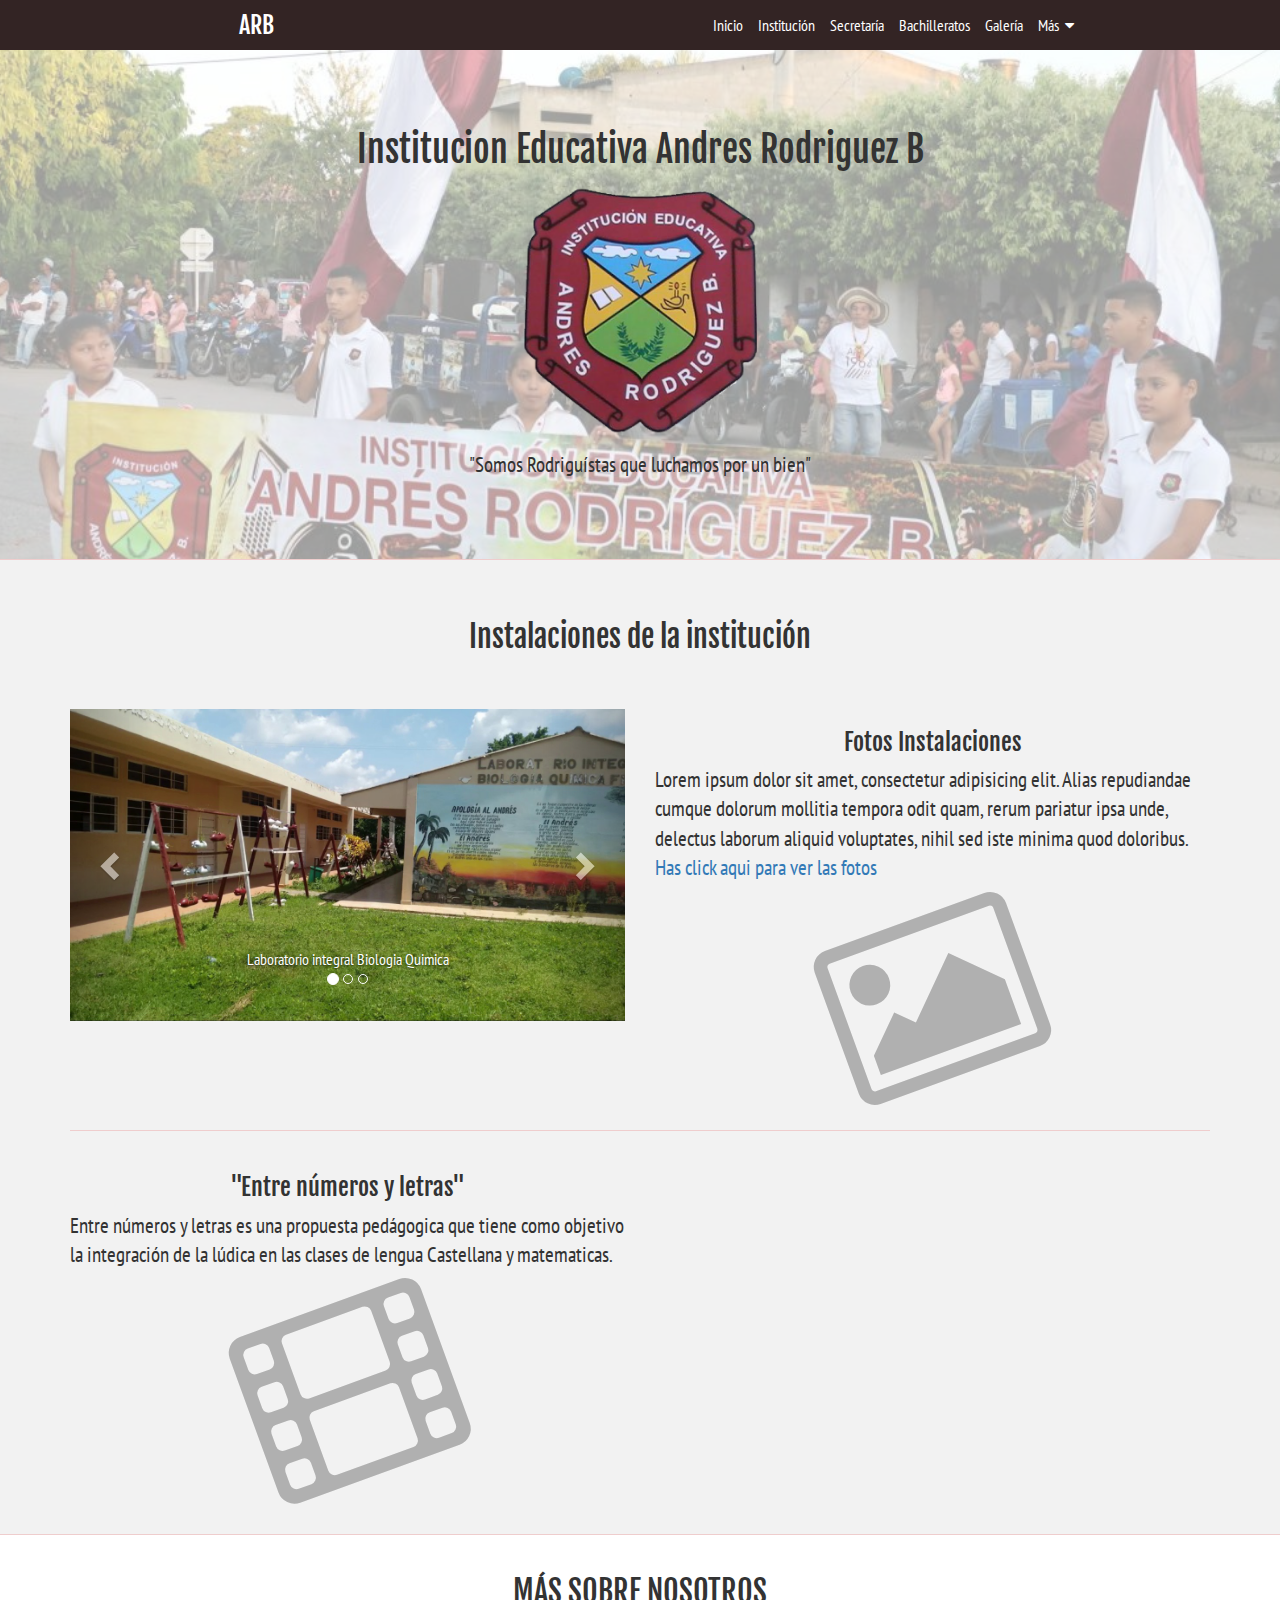
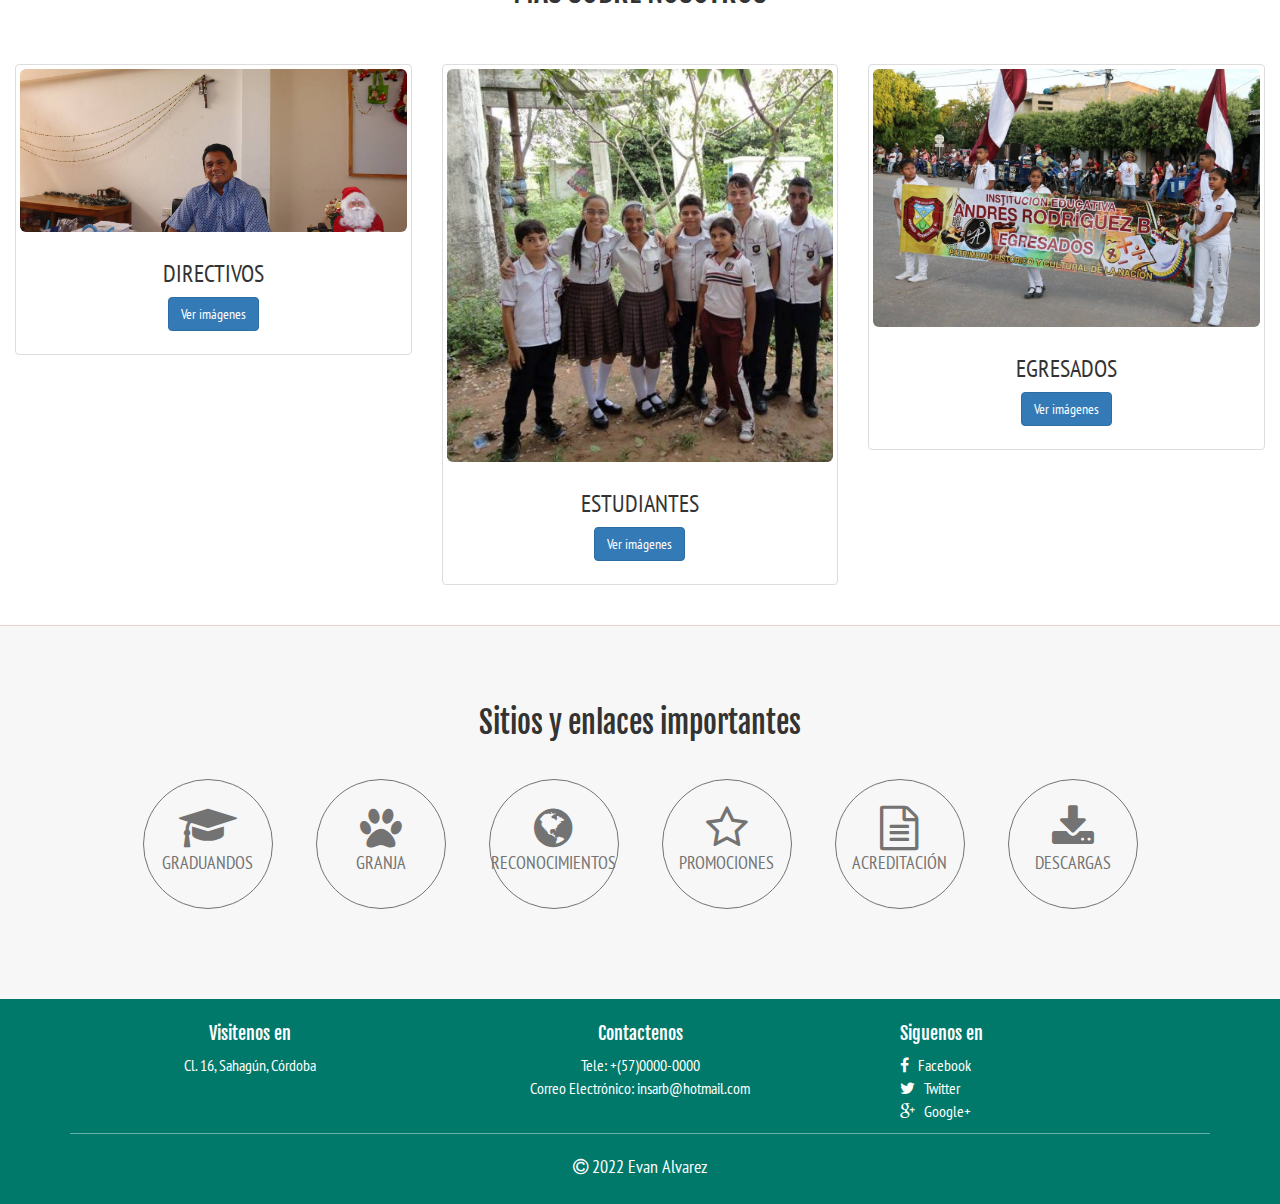
<file: index.html>
<!DOCTYPE html>
<html lang="es">
<head>
	<meta charset="UTF-8">
	<meta name="viewport" content="width=device-width, initial-scale=1">
	<title>Institución Educativa Andres Rodriguez b</title>
	<link rel="stylesheet" href="css/font-awesome.min.css">
	<link rel="stylesheet" href="css/normalize.css">
	<link rel="stylesheet" href="css/bootstrap.min.css">
	<link href='http://fonts.googleapis.com/css?family=PT+Sans+Narrow' rel='stylesheet' type='text/css'>
	<link href='http://fonts.googleapis.com/css?family=Fjalla+One' rel='stylesheet' type='text/css'>
	<link rel="stylesheet" href="css/style.css">
	<link rel="icon" href="images/favicon-16x16.png">
	<script src="//ajax.googleapis.com/ajax/libs/jquery/1.11.2/jquery.min.js"></script>
	<script>window.jQuery || document.write('<script src="js/jquery-1.11.2.min.js"><\/script>')</script>
	<script src="js/modernizr.js"></script>
	<script src="js/bootstrap.min.js"></script>
	<script src="js/main.js"></script>
</head>
<body>
	<!--======================================== Boton ir arriba ========================================-->
	<i class="btn-up fa fa-arrow-circle-o-up hidden-xs"></i>
	<!--======================================== Navegación ========================================-->
	<header class="full-reset header">
		<!--======================================== Logo(Nombre INS) ========================================-->
		<div class="full-reset logo">
			<span class="hidden-lg hidden-md">Inicio</span>
			<span class="hidden-xs hidden-sm">ARB</span>
		</div>
		<!--======================================== Links de navegación ========================================-->
		<nav class="full-reset navigation">
			<ul class="full-reset list-unstyled">
				<li><a href="index.html">Inicio</a></li>
				<li><a href="institucion.html">Institución</a></li>
				<li><a href="secretaria.html">Secretaría</a></li>
				<li><a href="bachilleratos.html">Bachilleratos</a></li>
				<li><a href="galeria.html">Galería</a></li>
				<li><a href="#" class="btm-mega-menu">Más &nbsp;<i class="fa fa-caret-down"></i></a></li>
			</ul>
		</nav>
		<!--======================================== Mega menu ========================================-->
		<div class="full-reset mega-menu">
			<div class="container">
				<div class="row">
					<div class="col-xs-12 col-sm-4">
						<span class="full-reset titles">Recursos educativos</span>
						<ul class="list-unstyled full-reset">
							<li><a href="#!" class="open-link-newTab"><i class="fa fa-search"></i>&nbsp; Buscar en GOOGLE</a></li>
							<li><a href="#!" class="open-link-newTab"><i class="fa fa-graduation-cap"></i>&nbsp; Plataforma (MOODLE)</a></li>
						</ul>
					</div>
					<div class="col-xs-12 col-sm-4">
						<span class="full-reset titles">Enlaces importantes</span>
						<ul class="list-unstyled full-reset">
							<li><a href="#!" class="open-link-newTab"><i class="fa fa-university"></i>&nbsp; MINED</a></li>
							<li><a href="#!"><i class="fa fa-paw"></i>&nbsp; ARA-MACAO</a></li>
							<li><a href="#!"><i class="fa fa-globe"></i>&nbsp; JOVENES A.T.T</a></li>
							<li><a href="#!" class="open-link-newTab"><i class="fa fa-flask"></i>&nbsp; UNIVERSIDADES</a></li>
							<li><a href="#!" class="open-link-newTab"><i class="fa fa-gavel"></i>&nbsp; GOBIERNO</a></li>
						</ul>
					</div>
					<div class="col-xs-12 col-sm-4">
						<span class="full-reset titles">Archivos</span>
						<ul class="list-unstyled full-reset">
							<li><a href="#!"><i class="fa fa-star-o"></i>&nbsp; Promociones INS</a></li>
							<li><a href="#!" class="open-link-newTab"><i class="fa fa-file-text-o"></i>&nbsp; Const. de conducta</a></li>
							<li><a href="#!"><i class="fa fa-download"></i>&nbsp; Descargas</a></li>
						</ul>
					</div>
				</div>
			</div>
			<i class="fa fa-times-circle btm-mega-menu close-mega-menu fa-2x"></i>
		</div>
		<!--======================================== Boton menu mobil ========================================-->
		<a href="#" class=" hidden-sm hidden-md hidden-lg pull-right button-menu-mobile show-close-menu-m"><i class="fa fa-ellipsis-v"></i></a>
	</header>
	<!--======================================== Logo & Lema ========================================-->
	<section class="full-reset font-cover" style="background-image: url(images/background.jpg);">
		<div class="full-reset" style="height: 100%; background-color: rgba(255,255,255,.6); padding: 60px 0;">
			<h1 class="text-center titles">Institucion Educativa Andres Rodriguez B</h1>
			<figure class="Logo-Ins-Index">
				<img src="images/logo.png" alt="Logo" class="img-responsive">
			</figure>
			<p class="lead text-center">
				"Somos Rodriguístas que luchamos por un bien"
			</p>
		</div>
	</section>
	<div class="divider-general"></div>
	<!--======================================== Video corto & carrusel========================================-->
	<section class="full-reset" style="background-color: rgb(242, 242, 242); padding: 40px 0;">
		<div class="container">
			<h2 class="text-center titles">Instalaciones de la institución</h2>
			<br><br>
			<!--======================================== Carrusel ========================================-->
			<div class="row">
				<div class="col-xs-12 col-sm-6 col-sm-push-6">
					<h3 class="text-center titles">Fotos Instalaciones</h3>
					<p class="lead">Lorem ipsum dolor sit amet, consectetur adipisicing elit. Alias repudiandae cumque dolorum mollitia tempora odit quam, rerum pariatur ipsa unde, delectus laborum aliquid voluptates, nihil sed iste minima quod doloribus.
					<a href="http://ins-sensunte.net/imagenes/espacio_ins/Flash01/index.html" class="open-link-newTab">Has click aqui para ver las fotos</a>
					</p>
					<i class="fa fa-picture-o icon-index hidden-xs hidden-sm"></i>
				</div>
				<div class="col-xs-12 col-sm-6 col-sm-pull-6">
					<div id="slider-ins" class="carousel slide" data-ride="carousel">
					  <!-- Indicadores -->
					  <ol class="carousel-indicators">
					    <li data-target="#slider-ins" data-slide-to="0" class="active"></li>
					    <li data-target="#slider-ins" data-slide-to="1"></li>
					    <li data-target="#slider-ins" data-slide-to="2"></li>
					  </ol>

					  <!-- Imagenes -->
					  <div class="carousel-inner" role="listbox">
						
						<!-- Primera imagen -->
					    <div class="item active">
					      <img src="images/galeria1-jpg.jpg" alt="Default">
					      <div class="carousel-caption">
					        Laboratorio integral Biologia Quimica
					      </div>
					    </div>
						
						<!-- Segunda imagen -->
					    <div class="item">
					      <img src="images/galeria2.jpg" alt="Default">
					      <div class="carousel-caption">
					        Salones de clases
					      </div>
					    </div>
						
						<!-- Tercera imagen -->
					    <div class="item">
					      <img src="images/plazoleta.jpg" alt="Default">
					      <div class="carousel-caption">
					        Plaza del Colegio
					      </div>
					    </div>
					    
					  </div>

					  <!-- Controles -->
					  <a class="left carousel-control" href="#slider-ins" role="button" data-slide="prev">
					    <span class="glyphicon glyphicon-chevron-left" aria-hidden="true"></span>
					    <span class="sr-only">Previous</span>
					  </a>
					  <a class="right carousel-control" href="#slider-ins" role="button" data-slide="next">
					    <span class="glyphicon glyphicon-chevron-right" aria-hidden="true"></span>
					    <span class="sr-only">Next</span>
					  </a>
					</div>
				</div>
			</div>
			<br>
			<div class="divider-general"></div>
			<br>
			<!--======================================== Video ========================================-->
			<div class="row">
				<div class="col-xs-12 col-sm-6">
					<h3 class="text-center titles">"Entre números y letras"</h3>
					<p class="lead">Entre números y letras es una propuesta pedágogica que tiene como objetivo la integración de la lúdica en las clases de lengua Castellana y matematicas.</p>
					<i class="fa fa-film icon-index hidden-xs hidden-sm"></i>
				</div>
				<div class="col-xs-12 col-sm-6">
					
						<iframe width="560" height="315" src="https://www.youtube.com/embed/LYOspIsql-k" title="YouTube video player" frameborder="0" allow="accelerometer; autoplay; clipboard-write; encrypted-media; gyroscope; picture-in-picture" allowfullscreen></iframe>
					
				</div>
			</div>
		</div>
	</section>
	<div class="divider-general"></div>
	<!--======================================== Acontecer institucional ========================================-->
	<section class="events-ins">
		<div class="container-fluid">
			<h2 class="text-center titles">MÁS SOBRE NOSOTROS</h2>
			<br><br>
			<div class="row">
				<!--======================================== Articulo 1 ========================================-->
				<article class="col-xs-12 col-sm-6 col-md-4">
					<div class="thumbnail">
				      <img src="images/directivos.jpg" alt="IMG" class="img-responsive img-rounded">
				      <div class="caption">
				        <h3 class="text-center">DIRECTIVOS</h3>
				        <p class="text-justify"></p>
				        <p class="text-center"><a href="#" class="btn btn-primary" role="button">Ver imágenes</a></p>
				      </div>
				    </div>
				</article>
				<!--======================================== Articulo 2 ========================================-->
				<article class="col-xs-12 col-sm-6 col-md-4">
					<div class="thumbnail">
				      <img src="images/estudiantes.jpg" alt="IMG" class="img-responsive img-rounded">
				      <div class="caption">
				        <h3 class="text-center">ESTUDIANTES</h3>
				        <p class="text-justify"></p>
				        <p class="text-center"><a href="#" class="btn btn-primary" role="button">Ver imágenes</a></p>
				      </div>
				    </div>
				</article>
				<!--======================================== Articulo 3 ========================================-->
				<article class="col-xs-12 col-sm-6 col-md-4">
					<div class="thumbnail">
				      <img src="images/background.jpg" alt="IMG" class="img-responsive img-rounded">
				      <div class="caption">
				        <h3 class="text-center">EGRESADOS</h3>
				        <p class="text-justify"></p>
				        <p class="text-center"><a href="#" class="btn btn-primary" role="button">Ver imágenes</a></p>
				      </div>
				    </div>
				</article>
			</div>
		</div>
	</section>
	<div class="divider-general"></div>
	<!--======================================== Enlaces importantes ========================================-->
	<section class="text-center important-links-index">
		<h2 class="titles">Sitios y enlaces importantes</h2>

		<a href="#!" class="open-link-newTab">
			<i class="fa fa-graduation-cap"></i>
			<p>GRADUANDOS</p>
		</a>

		<a href="#!" class="open-link-newTab">
			<i class="fa fa-paw"></i>
			<p>GRANJA</p>
		</a>

		<a href="#!" class="open-link-newTab">
			<i class="fa fa-globe"></i>
			<p>RECONOCIMIENTOS</p>
		</a>

		<a href="#!" class="open-link-newTab">
			<i class="fa fa-star-o"></i>
			<p>PROMOCIONES</p>
		</a>

		<a href="#!" class="open-link-newTab">
			<i class="fa fa-file-text-o"></i>
			<p>ACREDITACIÓN</p>
		</a>

		<a href="#!" class="open-link-newTab">
			<i class="fa fa-download"></i>
			<p>DESCARGAS</p>
		</a>
	</section>
	<!--======================================== Pie de pagina ========================================-->
	<footer class="full-reset footer">
		<div class="full-reset" style="padding: 15px 0;">
			<div class="container">
				<div class="row">
					<div class="col-xs-12 col-sm-4">
						<h4 class="titles text-center">Visitenos en</h4>
						<p class="text-center">Cl. 16, Sahagún, Córdoba</p>
					</div>
					<div class="col-xs-12 col-sm-4">
						<h4 class="titles text-center">Contactenos</h4>
						<p class="text-center">Tele: +(57)0000-0000 <br>Correo Electrónico: insarb@hotmail.com</p>
					</div>
					<div class="col-xs-12 col-sm-4">
						<h4 class="titles subtitles-footer">Siguenos en</h4>
						<ul class="list-unstyled links-footer">
							<li><a href="#!" class="open-link-newTab"><i class="fa fa-facebook"></i> &nbsp; Facebook</a></li>
							<li><a href="#!" class="open-link-newTab"><i class="fa fa-twitter"></i> &nbsp; Twitter</a></li>
							<li><a href="#!" class="open-link-newTab"><i class="fa fa-google-plus"></i> &nbsp; Google+</a></li>
						</ul>
					</div>
					<div class="col-xs-12">
						<div class="full-reset footer-copyright"><i class="fa fa-copyright"></i> 2022 Evan Alvarez</div>
					</div>
				</div>
			</div>
		</div>
	</footer>
</body>
</html>
</file>
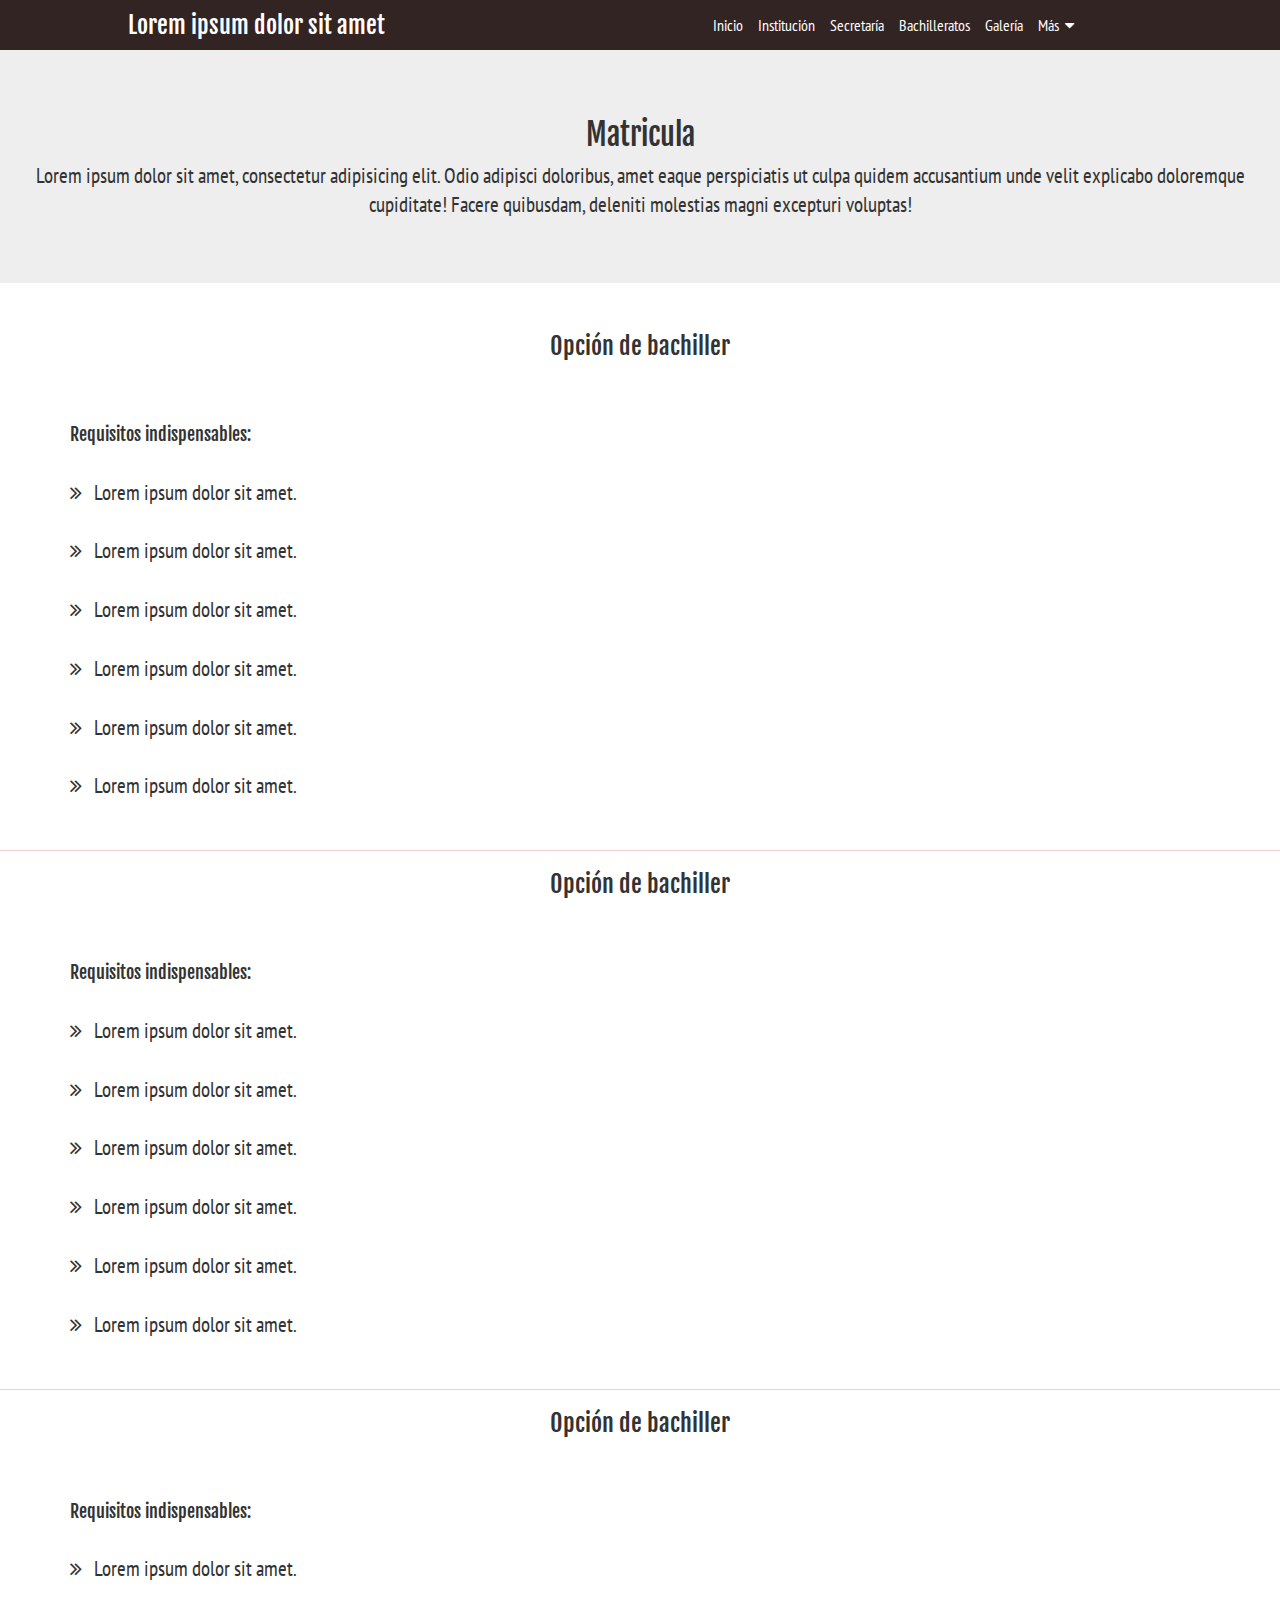
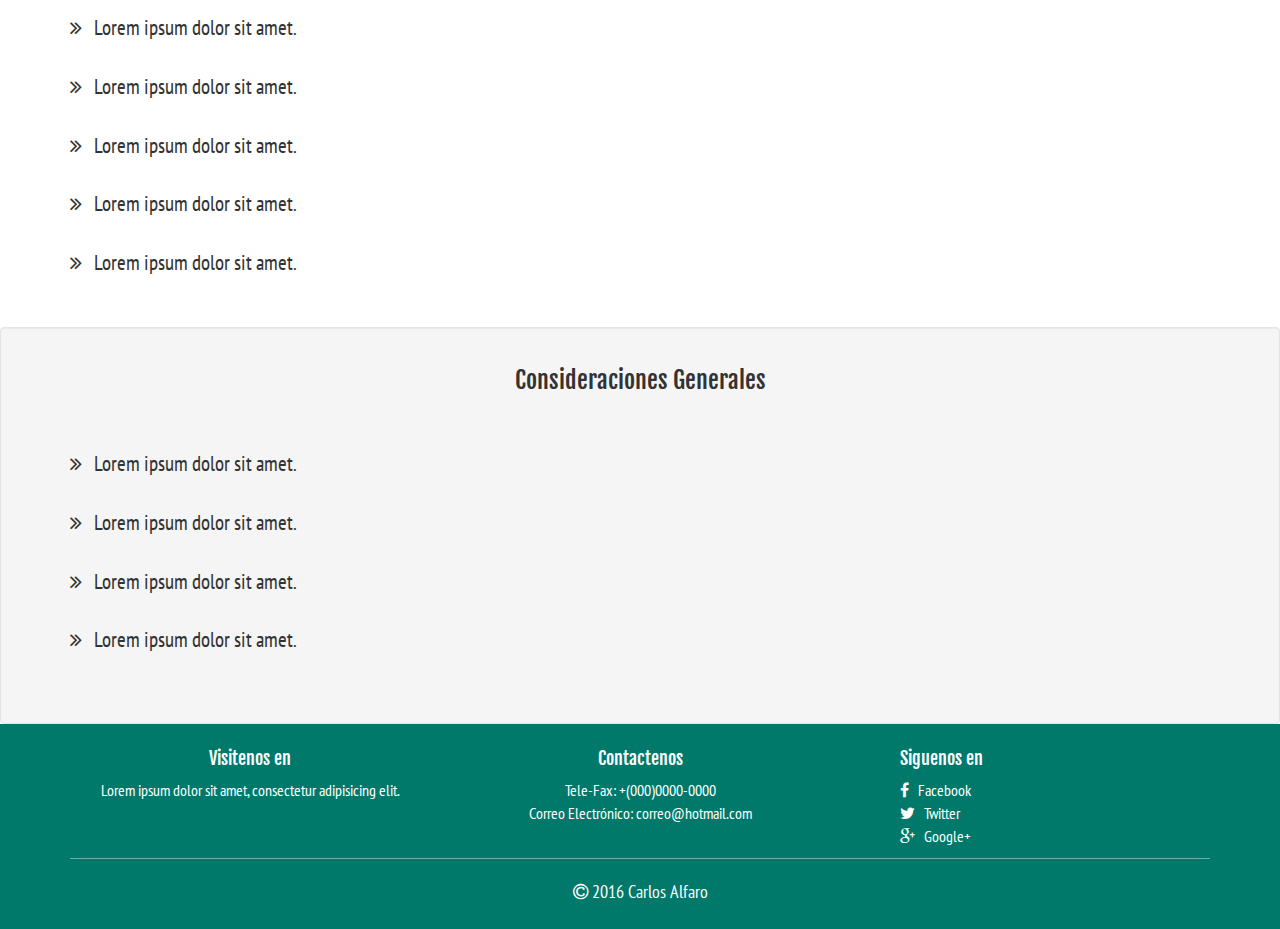
<file: secretaria.html>
<!DOCTYPE html>
<html lang="es">
<head>
	<meta charset="UTF-8">
	<meta name="viewport" content="width=device-width, initial-scale=1">
	<title>Institucion</title>
	<link rel="stylesheet" href="css/font-awesome.min.css">
	<link rel="stylesheet" href="css/normalize.css">
	<link rel="stylesheet" href="css/bootstrap.min.css">
	<link href='http://fonts.googleapis.com/css?family=PT+Sans+Narrow' rel='stylesheet' type='text/css'>
	<link href='http://fonts.googleapis.com/css?family=Fjalla+One' rel='stylesheet' type='text/css'>
	<link rel="stylesheet" href="css/style.css">
	<script src="//ajax.googleapis.com/ajax/libs/jquery/1.11.2/jquery.min.js"></script>
	<script>window.jQuery || document.write('<script src="js/jquery-1.11.2.min.js"><\/script>')</script>
	<script src="js/modernizr.js"></script>
	<script src="js/bootstrap.min.js"></script>
	<script src="js/main.js"></script>
</head>
<body>
	<!--======================================== Boton ir arriba ========================================-->
	<i class="btn-up fa fa-arrow-circle-o-up hidden-xs"></i>
	<!--======================================== Navegación ========================================-->
	<header class="full-reset header">
		<!--======================================== Logo(Nombre INS) ========================================-->
		<div class="full-reset logo">
			<span class="hidden-lg hidden-md">Lorem</span>
			<span class="hidden-xs hidden-sm">Lorem ipsum dolor sit amet</span>
		</div>
		<!--======================================== Links de navegación ========================================-->
		<nav class="full-reset navigation">
			<ul class="full-reset list-unstyled">
				<li><a href="index.html">Inicio</a></li>
				<li><a href="institucion.html">Institución</a></li>
				<li><a href="secretaria.html">Secretaría</a></li>
				<li><a href="bachilleratos.html">Bachilleratos</a></li>
				<li><a href="galeria.html">Galería</a></li>
				<li><a href="#" class="btm-mega-menu">Más &nbsp;<i class="fa fa-caret-down"></i></a></li>
			</ul>
		</nav>
		<!--======================================== Mega menu ========================================-->
		<div class="full-reset mega-menu">
			<div class="container">
				<div class="row">
					<div class="col-xs-12 col-sm-4">
						<span class="full-reset titles">Recursos educativos</span>
						<ul class="list-unstyled full-reset">
							<li><a href="#!" class="open-link-newTab"><i class="fa fa-search"></i>&nbsp; Buscar en GOOGLE</a></li>
							<li><a href="#!" class="open-link-newTab"><i class="fa fa-graduation-cap"></i>&nbsp; Plataforma (MOODLE)</a></li>
						</ul>
					</div>
					<div class="col-xs-12 col-sm-4">
						<span class="full-reset titles">Enlaces importantes</span>
						<ul class="list-unstyled full-reset">
							<li><a href="#!" class="open-link-newTab"><i class="fa fa-university"></i>&nbsp; MINED</a></li>
							<li><a href="#!"><i class="fa fa-paw"></i>&nbsp; ARA-MACAO</a></li>
							<li><a href="#!"><i class="fa fa-globe"></i>&nbsp; JOVENES A.T.T</a></li>
							<li><a href="#!" class="open-link-newTab"><i class="fa fa-flask"></i>&nbsp; UNIVERSIDADES</a></li>
							<li><a href="#!" class="open-link-newTab"><i class="fa fa-gavel"></i>&nbsp; GOBIERNO</a></li>
						</ul>
					</div>
					<div class="col-xs-12 col-sm-4">
						<span class="full-reset titles">Archivos</span>
						<ul class="list-unstyled full-reset">
							<li><a href="#!"><i class="fa fa-star-o"></i>&nbsp; Promociones INS</a></li>
							<li><a href="#!" class="open-link-newTab"><i class="fa fa-file-text-o"></i>&nbsp; Const. de conducta</a></li>
							<li><a href="#!"><i class="fa fa-download"></i>&nbsp; Descargas</a></li>
						</ul>
					</div>
				</div>
			</div>
			<i class="fa fa-times-circle btm-mega-menu close-mega-menu fa-2x"></i>
		</div>
		<!--======================================== Boton menu mobil ========================================-->
		<a href="#" class=" hidden-sm hidden-md hidden-lg pull-right button-menu-mobile show-close-menu-m"><i class="fa fa-ellipsis-v"></i></a>
	</header>
	<!--======================================== contenido de la pagina ========================================-->
	<section class="full-reset" style="min-height: 850px;">
		<div class="jumbotron">
		  <h2 class="text-center titles">Matricula</h2>
		  <p class="text-center lead">
		  	Lorem ipsum dolor sit amet, consectetur adipisicing elit. Odio adipisci doloribus, amet eaque perspiciatis ut culpa quidem accusantium unde velit explicabo doloremque cupiditate! Facere quibusdam, deleniti molestias magni excepturi voluptas!
		  </p>
		</div>
		<!--======================================== Info. ========================================-->
		<article>
			<div class="container">
				<div class="row">
					<div class="col-xs-12">
						<h3 class="text-center titles">
							Opción de bachiller
						</h3>
						<br><br>
						<h4 class="titles">Requisitos indispensables:</h4>
						<br>
						<p class="lead">
							<i class="fa fa-angle-double-right"></i> &nbsp; Lorem ipsum dolor sit amet.<br><br>
							<i class="fa fa-angle-double-right"></i> &nbsp; Lorem ipsum dolor sit amet.<br><br>
							<i class="fa fa-angle-double-right"></i> &nbsp; Lorem ipsum dolor sit amet.<br><br>
							<i class="fa fa-angle-double-right"></i> &nbsp; Lorem ipsum dolor sit amet.<br><br>
							<i class="fa fa-angle-double-right"></i> &nbsp; Lorem ipsum dolor sit amet.<br><br>
							<i class="fa fa-angle-double-right"></i> &nbsp; Lorem ipsum dolor sit amet.<br><br>
						</p>
					</div>
				</div>
			</div>
		</article>
		<div class="divider-general"></div>
		<!--======================================== Info. ========================================-->
		<article>
			<div class="container">
				<div class="row">
					<div class="col-xs-12">
						<h3 class="text-center titles">
							Opción de bachiller
						</h3>
						<br><br>
						<h4 class="titles">Requisitos indispensables:</h4>
						<br>
						<p class="lead">
							<i class="fa fa-angle-double-right"></i> &nbsp; Lorem ipsum dolor sit amet.<br><br>
							<i class="fa fa-angle-double-right"></i> &nbsp; Lorem ipsum dolor sit amet.<br><br>
							<i class="fa fa-angle-double-right"></i> &nbsp; Lorem ipsum dolor sit amet.<br><br>
							<i class="fa fa-angle-double-right"></i> &nbsp; Lorem ipsum dolor sit amet.<br><br>
							<i class="fa fa-angle-double-right"></i> &nbsp; Lorem ipsum dolor sit amet.<br><br>
							<i class="fa fa-angle-double-right"></i> &nbsp; Lorem ipsum dolor sit amet.<br><br>
						</p>
					</div>
				</div>
			</div>
		</article>
		<div class="divider-general"></div>
		<!--======================================== Info. ========================================-->
		<article>
			<div class="container">
				<div class="row">
					<div class="col-xs-12">
						<h3 class="text-center titles">
							Opción de bachiller
						</h3>
						<br><br>
						<h4 class="titles">Requisitos indispensables:</h4>
						<br>
						<p class="lead">
							<i class="fa fa-angle-double-right"></i> &nbsp; Lorem ipsum dolor sit amet.<br><br>
							<i class="fa fa-angle-double-right"></i> &nbsp; Lorem ipsum dolor sit amet.<br><br>
							<i class="fa fa-angle-double-right"></i> &nbsp; Lorem ipsum dolor sit amet.<br><br>
							<i class="fa fa-angle-double-right"></i> &nbsp; Lorem ipsum dolor sit amet.<br><br>
							<i class="fa fa-angle-double-right"></i> &nbsp; Lorem ipsum dolor sit amet.<br><br>
							<i class="fa fa-angle-double-right"></i> &nbsp; Lorem ipsum dolor sit amet.<br><br>
						</p>
					</div>
				</div>
			</div>
		</article>
		<!--======================================== Info. generalidades ========================================-->
		<article class="well" style="margin-bottom: 0 !important;">
			<div class="container">
				<div class="row">
					<div class="col-xs-12">
						<h3 class="text-center titles">
							Consideraciones Generales
						</h3>
						<br><br>
						<p class="lead">
							<i class="fa fa-angle-double-right"></i> &nbsp; Lorem ipsum dolor sit amet.<br><br>
							<i class="fa fa-angle-double-right"></i> &nbsp; Lorem ipsum dolor sit amet.<br><br>
							<i class="fa fa-angle-double-right"></i> &nbsp; Lorem ipsum dolor sit amet.<br><br>
							<i class="fa fa-angle-double-right"></i> &nbsp; Lorem ipsum dolor sit amet.<br><br>
						</p>
					</div>
				</div>
			</div>
		</article>
	</section>
	<!--======================================== Pie de pagina ========================================-->
	<footer class="full-reset footer">
		<div class="full-reset" style="padding: 15px 0;">
			<div class="container">
				<div class="row">
					<div class="col-xs-12 col-sm-4">
						<h4 class="titles text-center">Visitenos en</h4>
						<p class="text-center">Lorem ipsum dolor sit amet, consectetur adipisicing elit.</p>
					</div>
					<div class="col-xs-12 col-sm-4">
						<h4 class="titles text-center">Contactenos</h4>
						<p class="text-center">Tele-Fax: +(000)0000-0000 <br>Correo Electrónico: correo@hotmail.com</p>
					</div>
					<div class="col-xs-12 col-sm-4">
						<h4 class="titles subtitles-footer">Siguenos en</h4>
						<ul class="list-unstyled links-footer">
							<li><a href="#!" class="open-link-newTab"><i class="fa fa-facebook"></i> &nbsp; Facebook</a></li>
							<li><a href="#!" class="open-link-newTab"><i class="fa fa-twitter"></i> &nbsp; Twitter</a></li>
							<li><a href="#!" class="open-link-newTab"><i class="fa fa-google-plus"></i> &nbsp; Google+</a></li>
						</ul>
					</div>
					<div class="col-xs-12">
						<div class="full-reset footer-copyright"><i class="fa fa-copyright"></i> 2016 Carlos Alfaro</div>
					</div>
				</div>
			</div>
		</div>
	</footer>
</body>
</html>
</file>
<file: css/style.css>
/*=======================================================================================================
=                                              Estilos generales                                        =
========================================================================================================*/
html, body {
    height: 100%;
    margin: 0;
    padding: 0;
    width: 100%;
    font-family: 'PT Sans Narrow', sans-serif;
    font-size: 16px;
    background-color: #fff;
    position: relative;
}
video{
    width: 100%;
    height: auto;
    display: block;
    border-radius: 4px;
}
.full-reset{
    margin: 0;
    padding: 0;
    width: 100%;
}
.font-cover{
    background-color: #fff;
    background-position: center center;
    background-repeat: no-repeat;
    background-size: cover;
    background-attachment: fixed;
}
.titles{
    font-family: 'Fjalla One', sans-serif;
}
.center-box{
    margin: 0 auto;
}
.btn-up{
    position: fixed;
    bottom: 2%;
    right: 2%;
    z-index: 9999;
    background: transparent;
    width: 29px;
    height: auto;
    color: #00897B;;
    line-height: 25px;
    font-size: 30px;
    text-align: center;
    border-radius: 50px;
    cursor: pointer;
    text-shadow: 0 0 1px #333;
    display: none;
}
.divider-general{
    width: 100%;
    height: 1px;
    margin: 0;
    padding: 0;
    background-color: #EFCDCD;
}
.table > tbody > tr > td,
.table > thead > tr > th{
    vertical-align: middle;
}
/*************** Estilos del header y nav ***************/
.header{
    background-color: #332424;
    height: 50px;
    color: #fff;
    position: relative;
    z-index: 97;
}
.logo{
    height: 50px;
    line-height: 50px;
    text-align: center;
    font-size: 24px;
    font-family: 'Fjalla One', sans-serif;
    width: 15%;
    position: absolute;
    top: 0;
    left: 0;
}
.navigation{
    height: 50px;
    width: 85%;
    position: absolute;
    top: 0;
    right: 0;
}
.navigation ul{
    height: 10px;
    padding-right: 200px;
    text-align: right;
}
.navigation ul li{
    position: relative;
    display: inline-block;
    height: 50px;
    margin: 0;
    padding: 0 1px;
}
.navigation ul li a{
    position: relative;
    text-align: center;
    color: #fff;
    height: 50px;
    width: 100%;
    line-height: 50px;
    font-size: 16px;
    padding: 0 5px;
    cursor: pointer;
    display: block;
    -webkit-user-select: none;
    -moz-user-select: none;
    -ms-user-select: none;
    user-select: none;
}
.navigation ul li a:active,
.navigation ul li a:focus{
    outline: none;
    text-decoration: none;
}
.navigation ul li a:hover{
    color: #eaff00;
    text-decoration: none;
}
.button-menu-mobile{
    margin: 0;
    padding: 0 17px;
    font-size: 25px;
    color: #fff;
    line-height: 50px;
    height: 50px;
    transition: all .3s ease-in-out;
}
.button-menu-mobile:focus,
.button-menu-mobile:active{
    color: #fff;
    outline: none;
}
.button-menu-mobile:hover{
    color: #fff;
}
.mega-menu{
    position: absolute;
    top: 50px;
    left: 0;
    background-color: rgba(0,121,107,.97);
    color: #fff;
    z-index: 99999;
    border-top: 1px solid rgba(255,255,255,.5);
    padding: 20px 0;
    opacity: 0;
    pointer-events: none;
    transition: .4s all ease-in-out;
}
.mega-menu span{
    color: #F0F4C3;
}
.mega-menu ul{
    padding: 10px 0 0 0;
}
.mega-menu ul li,
.mega-menu ul li a{
    height: 30px;
    line-height: 30px;
}
.mega-menu ul li{
   display: block;
   width: 100%; 
}
.mega-menu ul li a{
    color: #fff;
    -moz-transition: .3s all ease-in-out;
    -ms-transition: .3s all ease-in-out;
    -webkit-transition: .3s all ease-in-out;
    transition: .3s all ease-in-out;
}
.mega-menu ul li a:hover{
    text-decoration: none;
    color: #FFA726;
}
.mega-menu ul li a:active,
.mega-menu ul li a:focus{
    outline: none;
    text-decoration: none;
}
.show-mega-menu{
    opacity: 1;
    height: auto !important;
    pointer-events: auto;
}
.close-mega-menu{
    color: #fff !important;
    position: absolute;
    cursor: pointer;
    right: 15px;
    bottom: 10px;
}
/*************** Estilos del pie de pagina ***************/
.footer{ 
    clear:both;
    color: #fff;
    background-color: #00796b;
    position: relative;
    height: auto;
}
.footer-copyright{
    padding: 20px 0 10px 0;
    font-size: 18px;
    text-align: center;
    border-top: 1px solid rgba(255,255,255,.4);
}
.links-footer,
.subtitles-footer{
    padding-left: 50px;
}

.links-footer li a{
    color: #fff;
}
.links-footer li a:hover{
    color: #FFCA28;
    text-decoration: none;
}
.links-footer li a:active,
.links-footer li a:focus{
    outline: none;
    text-decoration: none;
    color: #FFCA28;
}
/*=======================================================================================================
=                                              Estilos index                                            =
========================================================================================================*/
.Logo-Ins-Index img{
    height: 250px;
    margin: 15px auto;
}
.icon-index{
    font-size: 190px;
    margin: 15px;
    transform: rotate(-20deg);
    -moz-transform: rotate(-20deg);
    -ms-transform: rotate(-20deg);
    -webkit-transform: rotate(-20deg);
    display: block;
    text-align: center;
    color: #B0B0B0;
}
/************** Sitios de la institución ***************/
.important-links-index{
    background-color: #F7F7F7; 
    padding: 60px 0;
    height: auto;
}
.important-links-index a{
    border: 1px solid #737373;
    background-color: transparent;
    height: 130px;
    width: 130px;
    display: inline-block;
    border-radius: 50%;
    color: #737373;
    margin: 30px 20px;
    text-align: center;
    transition: .3s all ease-in-out;
    -moz-transition: .3s all ease-in-out;
    -ms-transition: .3s all ease-in-out;
    -webkit-transition: .3s all ease-in-out;
}
.important-links-index a:hover{
    text-decoration: none;
    background-color: #2E7D32;
    border: 1px solid #F57C00;
    transform: scale(1.2);
    -moz-transform: scale(1.2);
    -ms-transform: scale(1.2);
    -webkit-transform: scale(1.2);
}
.important-links-index a:hover p,
.important-links-index a:hover i{
    color: #FFF;
}
.important-links-index a:active,
.important-links-index a:focus{
    outline: none;
    text-decoration: none;
}
.important-links-index a i,
.important-links-index a p{
    transition: .3s all ease-in-out;
    -moz-transition: .3s all ease-in-out;
    -ms-transition: .3s all ease-in-out;
    -webkit-transition: .3s all ease-in-out;
    transform: translateY(25px);
    -moz-transform: translateY(25px);
    -ms-transform: translateY(25px);
    -webkit-transform: translateY(25px);
}
.important-links-index a i{
    font-size: 45px;
}
.important-links-index a p{
    font-size: 18px;
}
/************** Estilos eventos***************/
.events-ins{
    position: relative;
    width: 100%;
    margin: 0;
    padding: 20px 0;
    height: auto;
    background-color: #fff;
}
/*=======================================================================================================
=                                            Estilos institucion                                        =
========================================================================================================*/
/*************** Estilos de la navegacion ***************/
.info-section-ins article{
    padding: 50px 0;
}
.scroll-navigation-ins{
    position: fixed;
    padding-top: 60px;
    height: 100%;
    top: 0;
    right: 0;
    width: 270px;
    border-left: 1px solid #EFCDCD;
    background-color: #F8F8F8;
}
.scroll-navigation-ins ul li{
    display: block;
    width: 100%;
    text-align: center;
    cursor: pointer;
    height: 35px;
    line-height: 35px;
    font-size: 16px;
    margin: 0;
    color: #1976D2;
    -mos-transition: all .3s ease-in-out;
    -ms-transition: all .3s ease-in-out;
    -webkit-transition: all .3s ease-in-out;
    transition: all .3s ease-in-out;
}
.scroll-navigation-ins ul li:hover{
    -moz-transform: scale(1.2);
    -ms-transform: scale(1.2);
    -webkit-transform: scale(1.2);
    transform: scale(1.2);
    color: #0D47A1;
}
.scroll-navigation-ins figure img{
    height: 100px;
}
#mapa-ins{
    margin: 0;
    padding: 0;
    width: 100%;
    height: 500px;
    border-radius: 4px;
}
/*=======================================================================================================
=                                             Estilos galeria                                           =
========================================================================================================*/
.section-gallery-ins{
    background-color: #fff; 
    padding: 30px 0;
    width: 100%;
}
.section-gallery-ins > article{
    padding-bottom: 30px;
    padding-top: 30px;
}
.section-gallery-ins > article > h2{
    padding-bottom: 40px;
}
.tile-gallery{
    position: relative;
    width: 100%;
    height: auto;
    border-radius: 5px;
    padding: 10px;
    background-color: #F7F7F7;
    border: 1px dashed #EFCDCD;
    margin: 10px 0;
}
.tile-gallery img{
    max-width: 200px;
    max-height: 200px;
    margin: 15px auto;
    display: block;
    border-radius: 50%;
}
.tile-gallery p{
    color: #000000;
}
.tile-gallery span{
    display: block;
    color: #696969;
    margin-bottom: 10px;
}
.tile-gallery a{
    color: #B0B0B0;
    display: block;
    font-size: 19px;
    margin: 10px 0;
    text-align: center;
    transition: .3s all ease-in-out;
    -moz-transition: .3s all ease-in-out;
    -ms-transition: .3s all ease-in-out;
    -webkit-transition: .3s all ease-in-out;
}
.tile-gallery a:hover{
    text-decoration: none;
    transform: scale(1.2);
    -moz-transform: scale(1.2);
    -ms-transform: scale(1.2);
    -webkit-transform: scale(1.2);
    color: #333;
}
.tile-gallery a:active,
.tile-gallery a:focus{
    outline: none;
    text-decoration: none;
}
/*=======================================================================================================
=                                        Media queries                                                  =
========================================================================================================*/

/* col-xs */
@media (max-width: 767px) {
    .font-cover{
        background-attachment: inherit;
    }
    .navigation{
        height: 0;
        width: 100%;
        position: absolute;
        top: 50px;
        background-color: #00796b;
        border-top: 1px solid rgba(255,255,255,.2);
        pointer-events: none;
        opacity: 0;
        transition: all .3s ease-in-out;
        -moz-transition: all .3s ease-in-out;
        -webkit-transition: all .3s ease-in-out;
        -ms-transition: all .3s ease-in-out;
        z-index: 99;
    }
    .show-navigations{
        pointer-events: auto;
        opacity: 1;
        height: auto !important;
    }
    .navigation ul{
        height: auto;
        padding-right: 10px;
        padding-left: 10px;
        text-align: left;
    }
    .navigation ul li{
        display: block;
        height: auto;
        padding: 0;
    }
    .navigation ul li a{
         text-align: left;
         height: 40px;
         width: 100%;
         line-height: 40px;
         font-size: 16px;
         padding: 0;
         border-bottom: 1px solid rgba(255,255,255,.2);
    }
    h1{
        font-size: 22px;
    }
    h2{
        font-size: 20px;
    }
    h3{
        font-size: 18px;
    }
    .links-footer,
    .subtitles-footer{
        padding-left: 0;
        text-align: center;
    }
    #mapa-ins{
        margin: 0 auto;
        width: 90%;
        height: 370px;
    }
    .close-mega-menu{
        bottom: 0;
        top: 7px;
    }
    .mega-menu ul{
        margin-bottom: 25px;
    }
}

/* col-sm */
@media (min-width: 768px) and (max-width: 991px) {
    h1{
        font-size: 25px;
    }
    h2{
        font-size: 22px;
    }
    h3{
        font-size: 20px;
    }
    .scroll-navigation-ins{
        width: 235px;
    }
    .Logo-Ins-Index img{
        height: 200px;
    }
}

/* col-md */
@media (min-width: 992px) and (max-width: 1199px) {
    .navigation{
        width: 64%;
    } 
    .logo{
        width: 36%;
        font-size: 20px;
    } 
    .scroll-navigation-ins{
        width: 230px;
    }
}

/* col-lg */
@media (min-width: 1200px) {
    .navigation{
        width: 60%;
    } 
    .logo{
        width: 40%;
    } 
}
</file>
